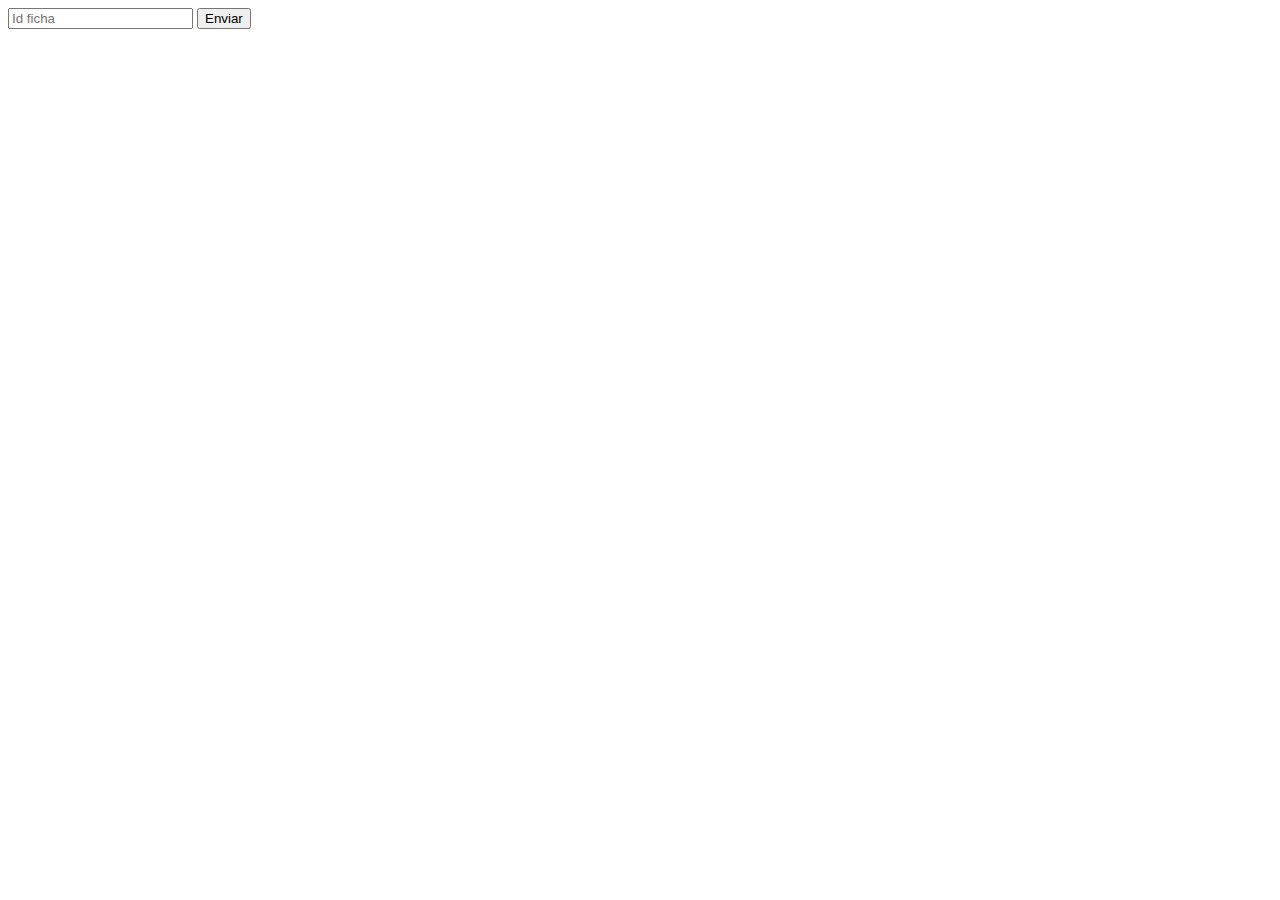
<file: index.html>
<!DOCTYPE html>
<html lang="en">
<head>
    <meta charset="UTF-8">
    <meta http-equiv="X-UA-Compatible" content="IE=edge">
    <meta name="viewport" content="width=device-width, initial-scale=1.0">
    <link rel="preconnect" href="https://fonts.googleapis.com">
    <link rel="preconnect" href="https://fonts.gstatic.com" crossorigin>
    <link href="https://fonts.googleapis.com/css2?family=Poppins:wght@100;400;500;800&display=swap" rel="stylesheet">
    <script src="index.js" type="text/javascript" ></script>
    <title>Fichas técnicas ETRUSCA</title>
</head>
<body>
    <div class="root">
        <!--Esto es para hacer las pruebas y lo tendré que borrar más adelante.-->
        <input id="inputID" type="text" placeholder="Id ficha">
        <button onclick="enviarID()">Enviar</button>
        <!--Esto es para hacer las pruebas y lo tendré que borrar más adelante.-->
        <header id="header"></header>
        <section id="tittleAndTable"></section>
        <main>
           <div id="containerDescriptionAndCodes">
                <div class="containerDescription"></div> 
                <div class="containerCode"></div>
                <div class="containerCode"></div>
            </div>
            <div class="containerImageAndIngredients" id="containerImageAndIngredients">
                <div id="img"></div>
                <div></div>
            </div> 
        </main>
       <footer id="footer"></footer>  
    </div>
</body>
</html>
</file>
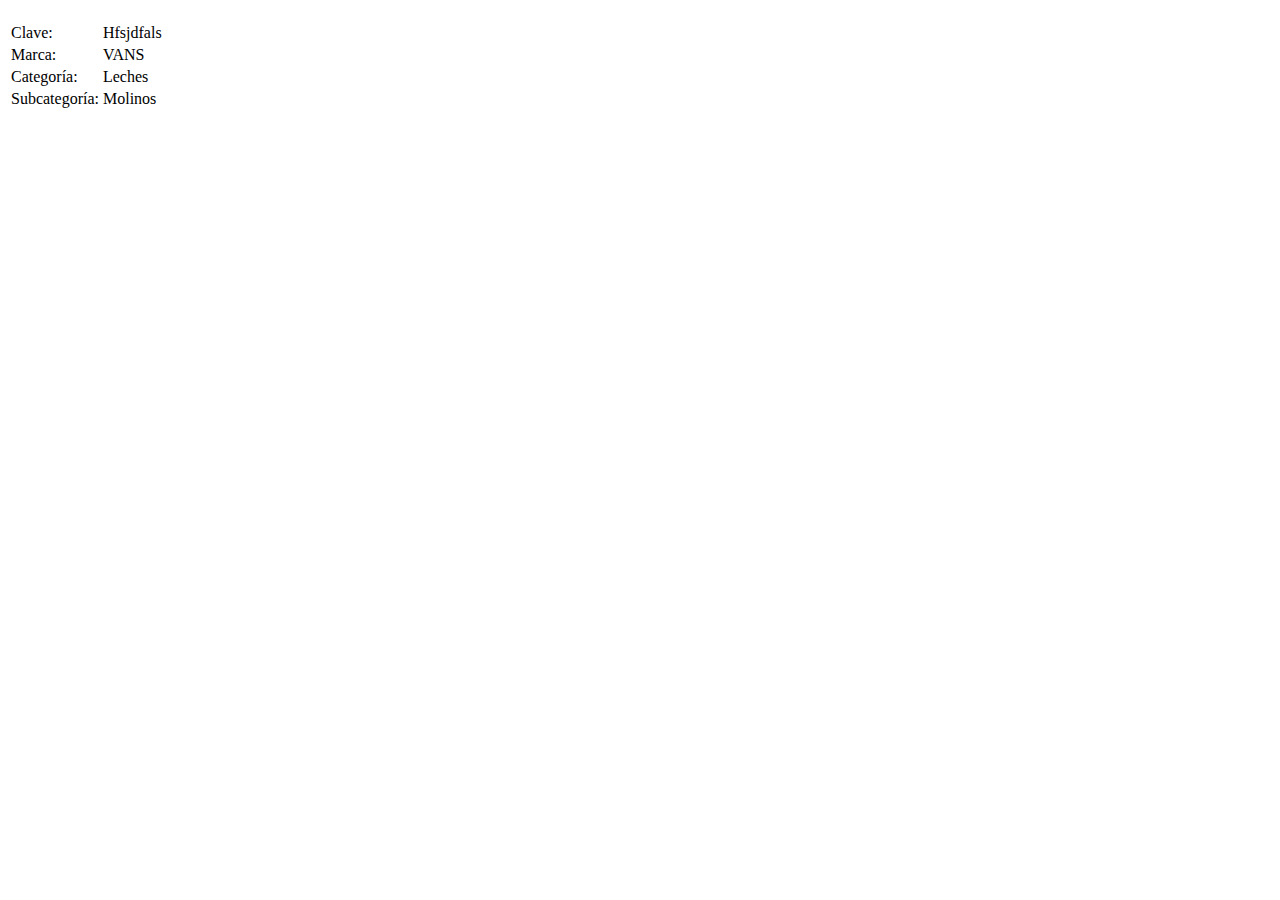
<file: test/pruebas.html>
<!DOCTYPE html>
<html lang="en">
<head>
    <meta charset="UTF-8">
    <meta http-equiv="X-UA-Compatible" content="IE=edge">
    <meta name="viewport" content="width=device-width, initial-scale=1.0">
    <title>Document</title>
</head>
<body>
    <div id="root"></div>
    <script>
        
    const section = document.getElementById('root');  //crea una sección que será el nodo padre de los otros elementos que voy a crear.
    const nombreProducto = document.createElement('h1');

    //crea la tabla de presentación, con las características del producto.
    const tableContent = document.createElement('table');

    //tabla para maquinaria
        const celdaClave = document.createElement('tr');
        const textoClave = document.createElement('td');
        const clave = document.createElement('td');

        const celdaMarca = document.createElement('tr');
        const textoMarca = document.createElement('td');
        const marca = document.createElement('td');

        const celdaCategoria = document.createElement('tr');
        const textoCategoria = document.createElement('td');
        const categoria = document.createElement('td');

        const celdaSubcategoria = document.createElement('tr');
        const textoSubcategoria = document.createElement('td');
        const subcategoria = document.createElement('td');

    //contenido que va llevar la tabla
        textoClave.textContent = "Clave:"; //aquí tendré que poner las variables que guarden los elementos de mis objetos.
        clave.textContent = "Hfsjdfals";
    
        textoMarca.textContent = 'Marca:';
        marca.textContent = 'VANS'

        textoCategoria.textContent = 'Categoría:';
        categoria.textContent = 'Leches'

        textoSubcategoria.textContent = 'Subcategoría:';
        subcategoria.textContent = 'Molinos';

        celdaClave.append(textoClave, clave);
        celdaMarca.append(textoMarca, marca);
        celdaCategoria.append(textoCategoria, categoria);
        celdaSubcategoria.append(textoSubcategoria, subcategoria);
        
        tableContent.append(celdaClave, celdaMarca, celdaCategoria, celdaSubcategoria);
    section.append(nombreProducto, nombreProducto, tableContent);
    </script>
</body>
</html>
</file>
